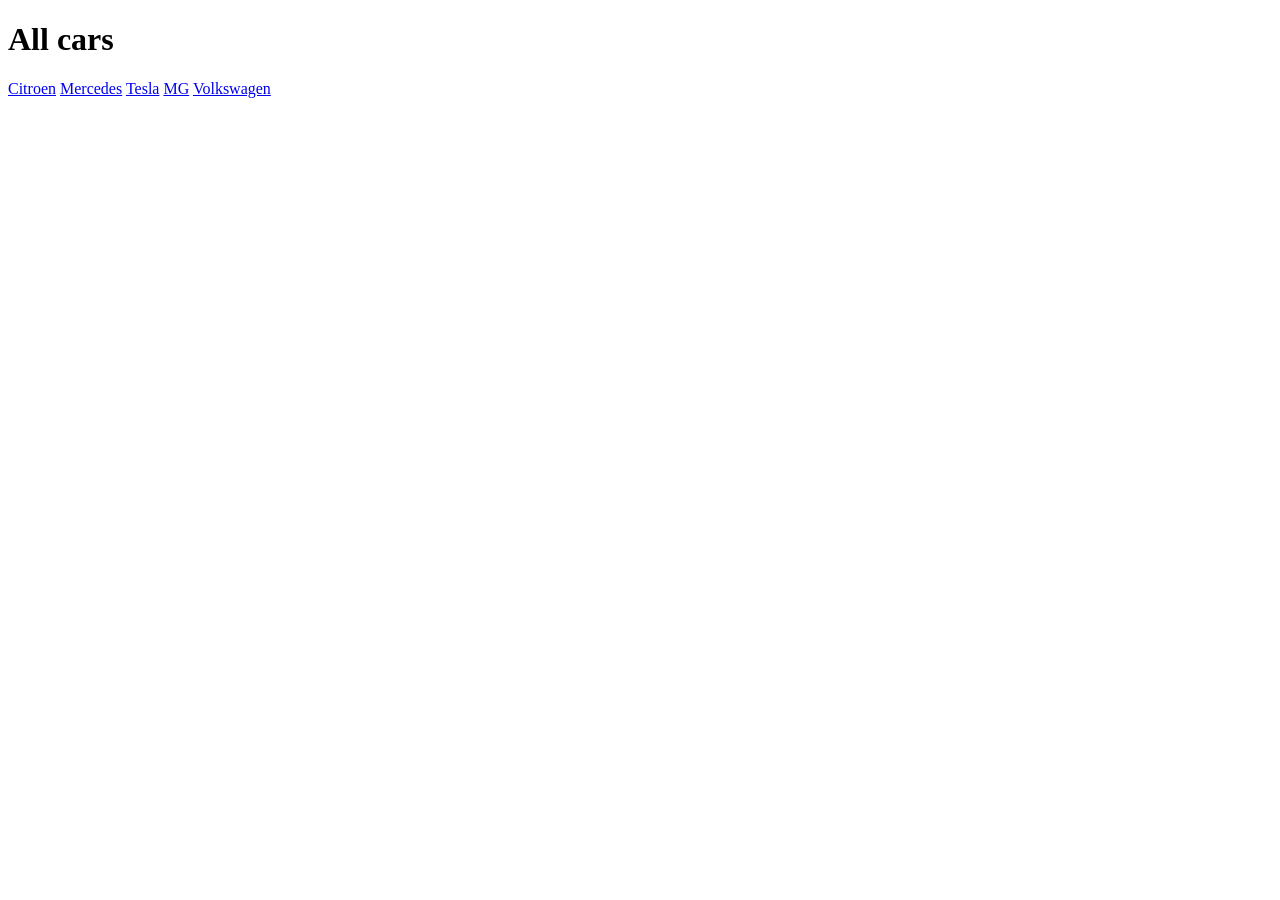
<file: index.html>
<!DOCTYPE html>
<html lang="da">

<head>
    <meta charset="utf-8">
    <meta name="viewport" content="width=device-width, initial-scale=1.0">
    <title></title>
   
</head>

<body>
    <H1>All cars</H1>
    <a href="citroen.html">Citroen</a>
    <a href="mercedes.html">Mercedes</a>
    <a href="tesla.html">Tesla</a>
    <a href="mg.html">MG</a>
    <a href="volkswagen.html">Volkswagen</a>



</body>

</html>
</file>
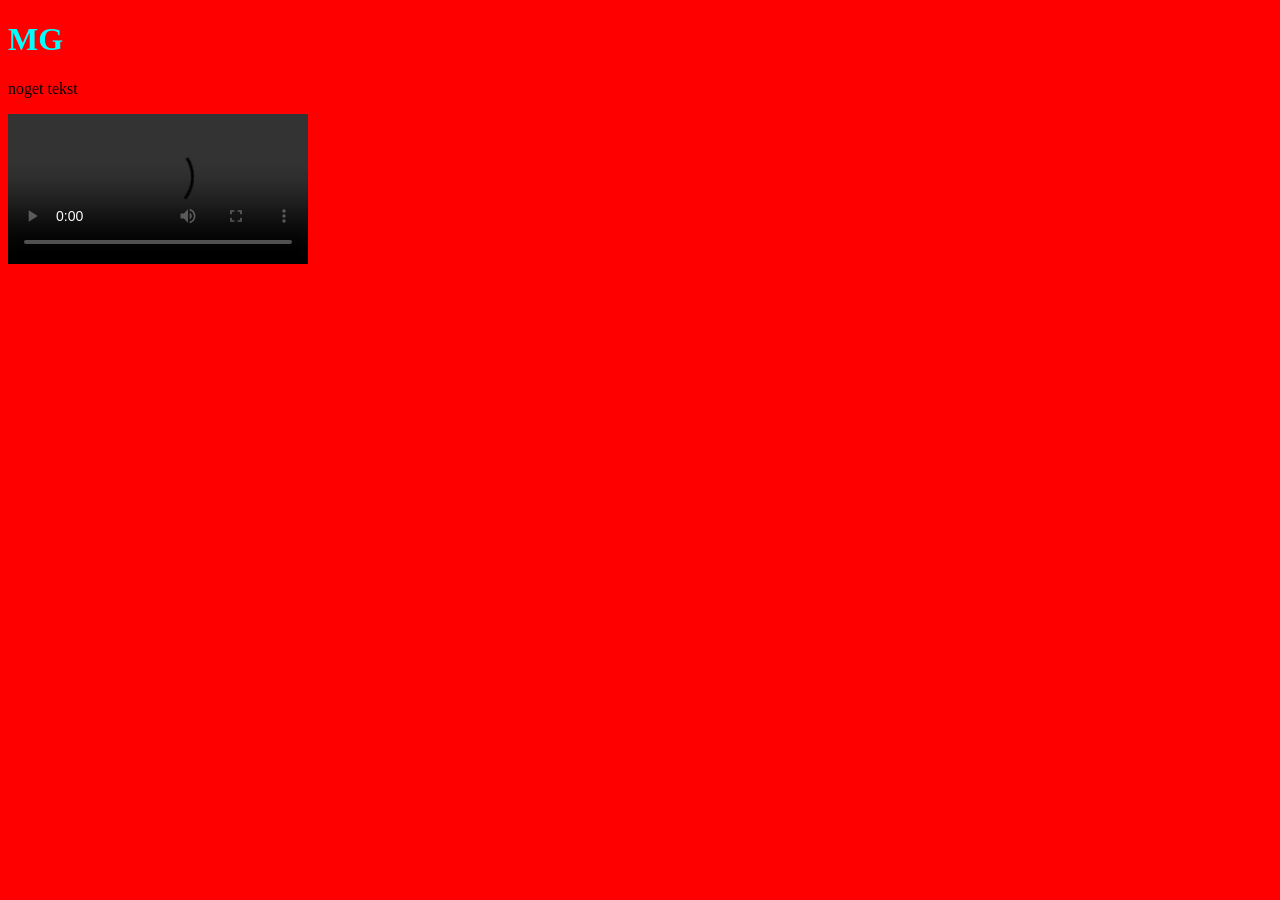
<file: mg.html>
<!DOCTYPE html>
<html lang="da">

<head>
    <meta charset="utf-8">
    <meta name="viewport" content="width=device-width, initial-scale=1.0">
    <title></title>
    <link rel="stylesheet" href="styles/mutual_styles.css">
    <link rel="stylesheet" href="styles/mg.css">

</head>

<body>
    <h1>MG</h1>
    <p>noget tekst</p>
    <video src="http://peujatkea.dk/kea/05_indhold/img_8694.mp4" controls>

    </video>



</body>

</html>
</file>
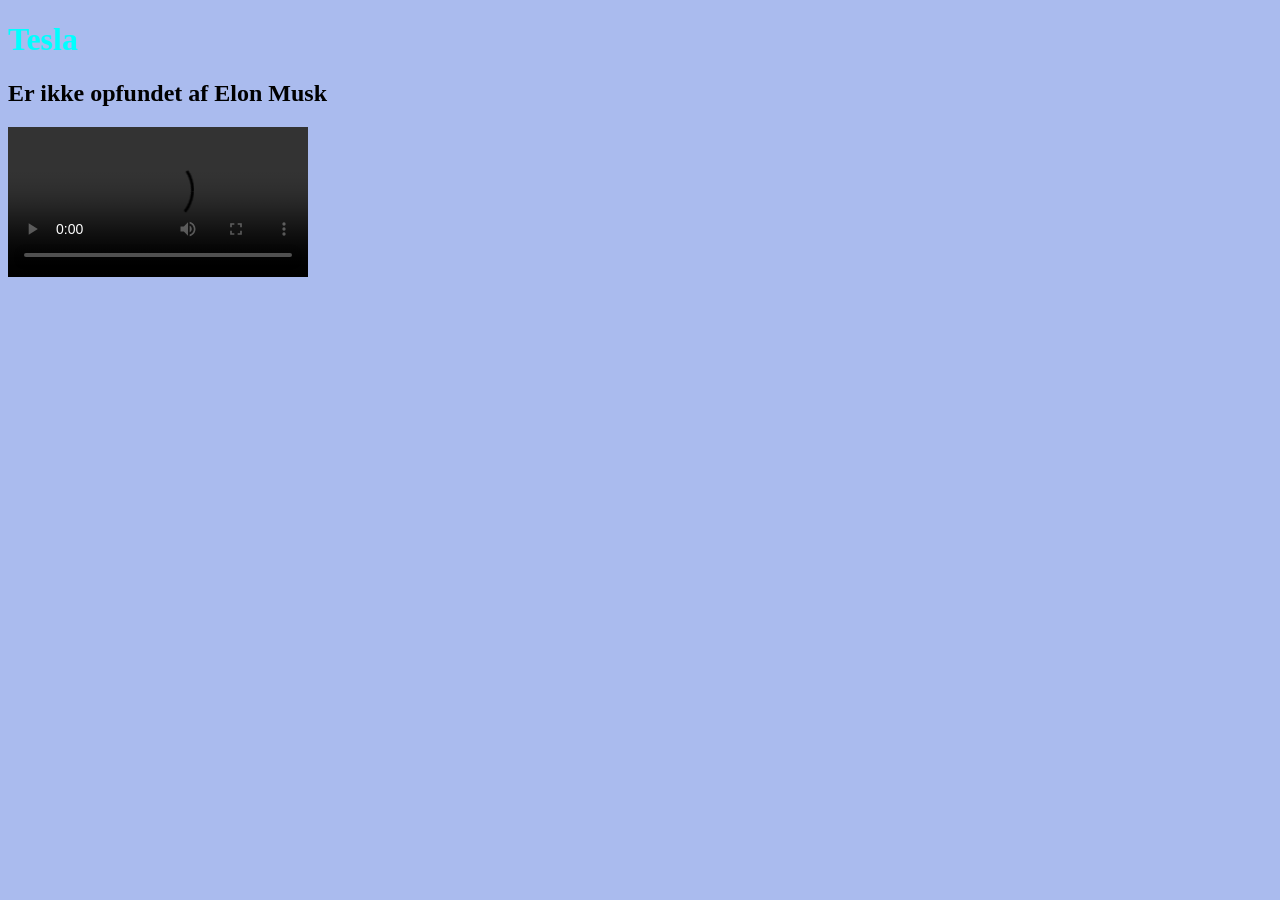
<file: tesla.html>
<!DOCTYPE html>
<html lang="da">

<head>
    <meta charset="utf-8">
    <meta name="viewport" content="width=device-width, initial-scale=1.0">
    <title></title>
    <link rel="stylesheet" href="styles/mutual_styles.css"><!--IKKE MIN-->
    <link rel="stylesheet" href="styles/tesla.css"><!-- MIN -->
</head>

<body>
    <h1>Tesla</h1>
    <h2>Er ikke opfundet af Elon Musk</h2>
    <!-- Indsæt Pter Ulfs video -->
    <video controls src="http://peujatkea.dk/kea/05_indhold/img_8694.mp4"></video>
</body>

</html>
</file>
<file: styles/mutual_styles.css>
body {
  background-color: #c6c6c6;
}

h1 {
  color: aqua;
}

h2 {
}

p {
}
</file>
<file: styles/mg.css>
body {
  background-color: red;
}
</file>
<file: styles/tesla.css>
body {
    background-color: #abe;
}
</file>
